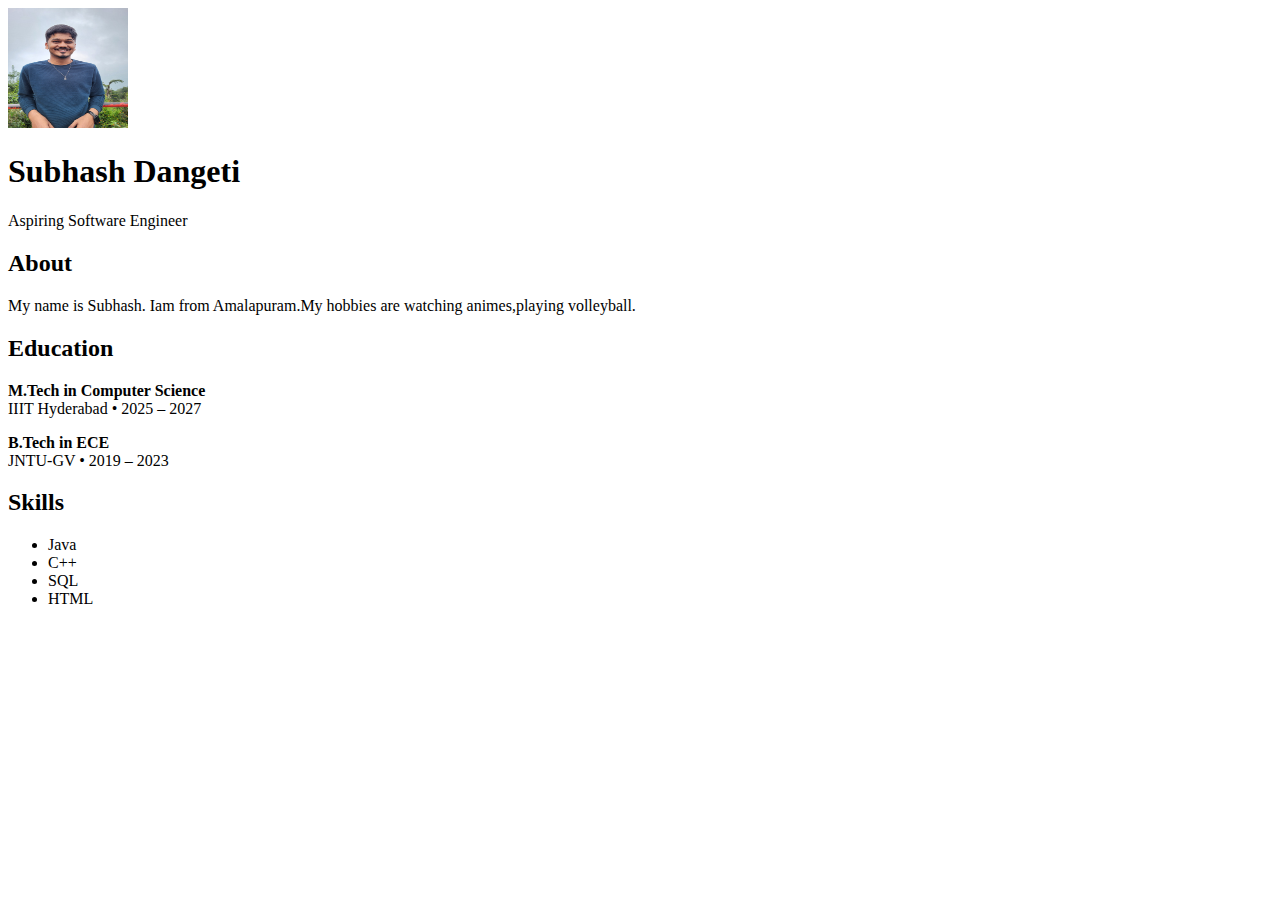
<file: index.html>
<!doctype html>
<html lang="en">
<head>
  <meta charset="utf-8" />
  <meta name="viewport" content="width=device-width, initial-scale=1" />
  <title>My Profile Page</title>
</head>
<body>
  <div>
    <header>
      <img src="subbu.jpg" alt="Your Name profile photo" width="120" height="120">
      <h1>Subhash Dangeti</h1>
      <p>Aspiring Software Engineer</p>
    </header>

    <section>
      <h2>About</h2>
      <p>My name is Subhash. Iam from Amalapuram.My hobbies are watching animes,playing volleyball.</p>
    </section>

    <section>
      <h2>Education</h2>
      <p><strong>M.Tech in Computer Science</strong><br>
         IIIT Hyderabad • 2025 – 2027</p>
      <p><strong>B.Tech in ECE</strong><br>
         JNTU-GV • 2019 – 2023</p>
    </section>
    <section>
      <h2>Skills</h2>
        <ul>
            <li>Java</li>
            <li>C++</li>
            <li>SQL</li>
            <li>HTML</li>
        </ul>
    </section>
  </div>
</body>
</html>
</file>
